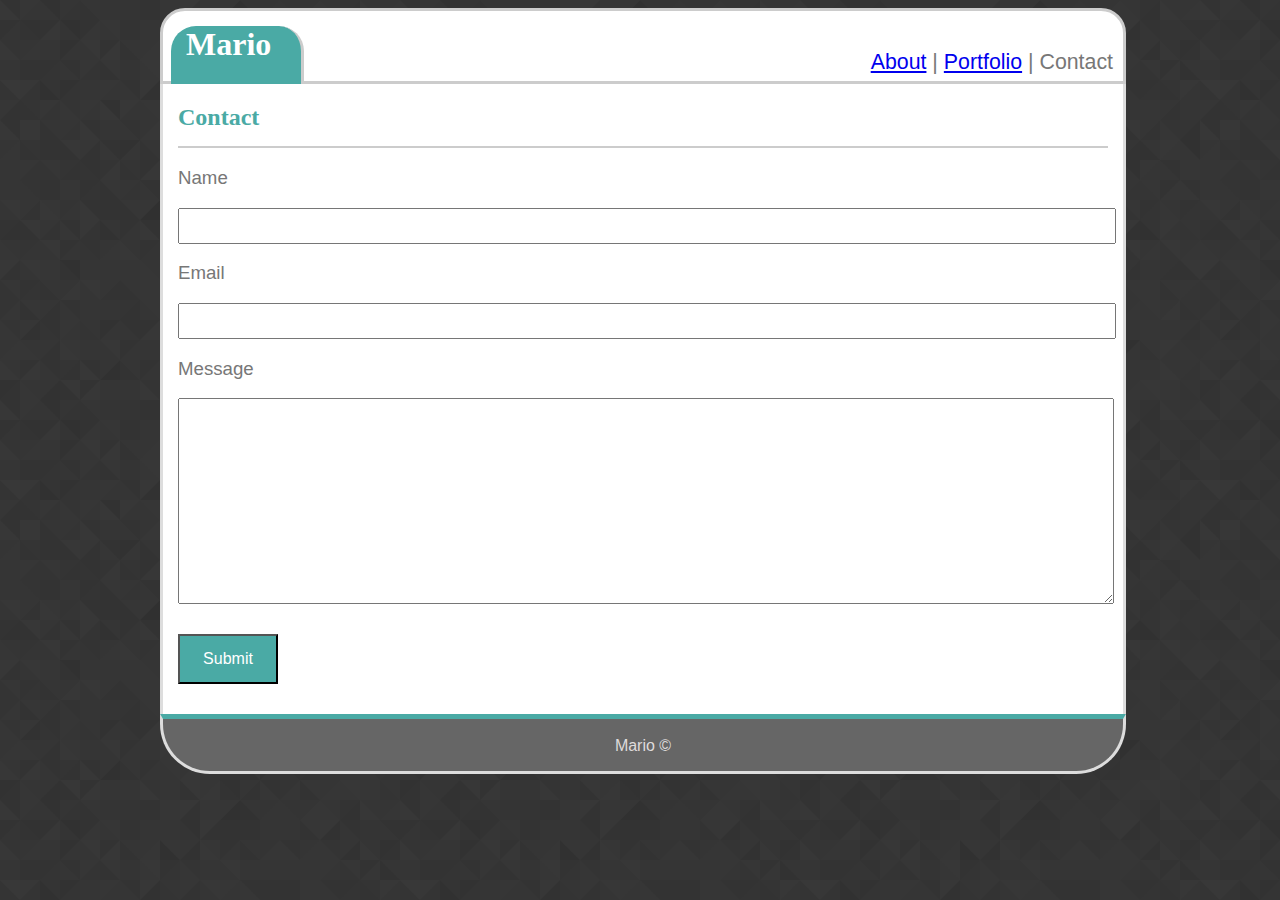
<file: contact.html>
<!DOCTYPE html>
<html lang="en-us">
<head>
    <meta charset="utf-8">
    <meta http-equiv="X-UA-Compatible" content="IE=edge">
    <title>Contact</title>
    <meta name="viewport" content="width=device-width, initial-scale=1">
    <link rel="stylesheet" type="text/css" media="screen" href="assets/css/style.css">
</head>
<body>
    <div>
        <div class="page">

            <header class="top">
                <h1>Mario</h1>
                <span class="navigation">
                    <span><a href="./index.html">About</a> | <a href="./portfolio.html">Portfolio</a> | Contact</span>
                </span>
            </header>

            <section class="title">
                <h2>Contact</h2>
            </section>
            <section class="contents">
                    <div><hr></div>
                <div style="padding-left: 15px; padding-right: 15px; margin-top: 0;">
                    <div>
                        <p>Name</p>
                        <input></input>
                    </div>
                    <div>
                        <p>Email</p>
                        <input></input>
                    </div>
                    <div>
                        <p>Message</p>
                        <textarea class="multiline" rows="4"></textarea>
                    </div>
                    <button type="submit">Submit</button>
                </div>

            </section>

            <footer class="footer">
               <p> Mario  © </p>
            </footer>
        </div>
    </div>
</body>
</html>
</file>
<file: assets/css/style.css>
body {
    background-image: url("../images/prism.png");
    font-family: 'Arial', 'Helvetica Neue', Helvetica, sans-serif;
    color: #777777;
    position: relative;
}

h1 {
    font-family: Georgia, 'Times New Roman', Times, serif;
    float: left;
    bottom: -15px;
    left: 8px;
    position: absolute;
    padding-left: 15px;
    padding-bottom: 15px;
    width: 12%;
    height: 55px;
    background-color: #4aaaa5;
    border-top-left-radius: 25px;
    border-top-right-radius: 25px;
    border-right: solid #cccccc;
    margin-bottom: 0;
    color: #ffffff;
}

h2 {
    padding-left: 15px;
    font-family: Georgia, 'Times New Roman', Times, serif;
    position: absolute;
}

hr {
    width: 96.5%;
    border:2px solid #cccccc;
    position: static;
    z-index: 10;
    text-align: center;
}

.page {
    margin: auto;
    width: 960px;
}

.top {
    height: 70px;
    width: 100%;
    position: relative;
    background-color: #ffffff;
    border: solid #cccccc;
    border-top-left-radius: 25px;
    border-top-right-radius: 25px;
}

.navigation {
    float: right;
    bottom: 0;
    right: 0;
    position: absolute;
    padding-right: 10px;
    padding-bottom: 6px;
    color: #777777;
    font-family: 'Arial', 'Helvetica Neue', Helvetica, sans-serif;
    font-size: 16pt;
}

.title {
    background-color: #ffffff;
    height: 50px;
    width: 100%;
    margin-top: -14px;
    position: relative;
    margin-top: 0px;
    color: #4aaaa5;
    border-left: solid #dddddd;
    border-right: solid #dddddd;
    padding-bottom: 12px;
}

.contents {
    background-color: #ffffff;
    height: 575px;
    width: 100%;
    border-left: solid #dddddd;
    border-right: solid #dddddd;
    margin-right: 0;
    margin-top: -11px;
    font-size: 14pt;
    color:#777777;
}

img {
    padding: 15px;
    float: left;
}

.footer {
    height: 50px;
    width: 100%;
    margin-top: -5px;
    padding-top: 2px;
    border-bottom-left-radius: 50px;
    border-bottom-right-radius: 50px;
    background-color: #666666;
    border-left: solid #dddddd;
    border-right: solid #dddddd;
    border-bottom: solid #dddddd;
    text-align: center;
    border-top: solid 5px #4aaaa5;
    color:#dfdbdb;
}

.clearfix::after {
    content: "";
    clear: both;
    display: table;
  }

button {
    margin-top: 25px;
    padding: 10px;
    width: 100px;
    height: 50px;
    color: #ffffff;
    background-color: #4aaaa5;
    font-size: 16px;
}

input {
    width: 100%;
    height: 30px;
    font-size: 16px;
}

.multiline {
    width: 100%;
    height: 200px;
    margin: 0;
    font-size: 16px;
    font-family: 'Arial', 'Helvetica Neue', Helvetica, sans-serif;
}

.group {
    padding-left: 15px;
    padding-right: 15px; 
    margin-top: 0;
}

.box {
    width: 280px;
    height: 200px;
    left: -15px;
    float: left;
    margin-top: 20px;
    margin-right: 13px;
    margin-left: 13px;
    margin-bottom: 50px;
    position: relative;
}

.label {
    background-color: #4aaaa5;
    right: -15px;
    top: 65%;
    width: 100%;
    height: 35px;
    padding-top: 5px;
    text-align: center;
    font-size: 14pt;
    position: absolute;
    color: #ffffff
}

.quote {
    font-style: italic;
}
</file>
